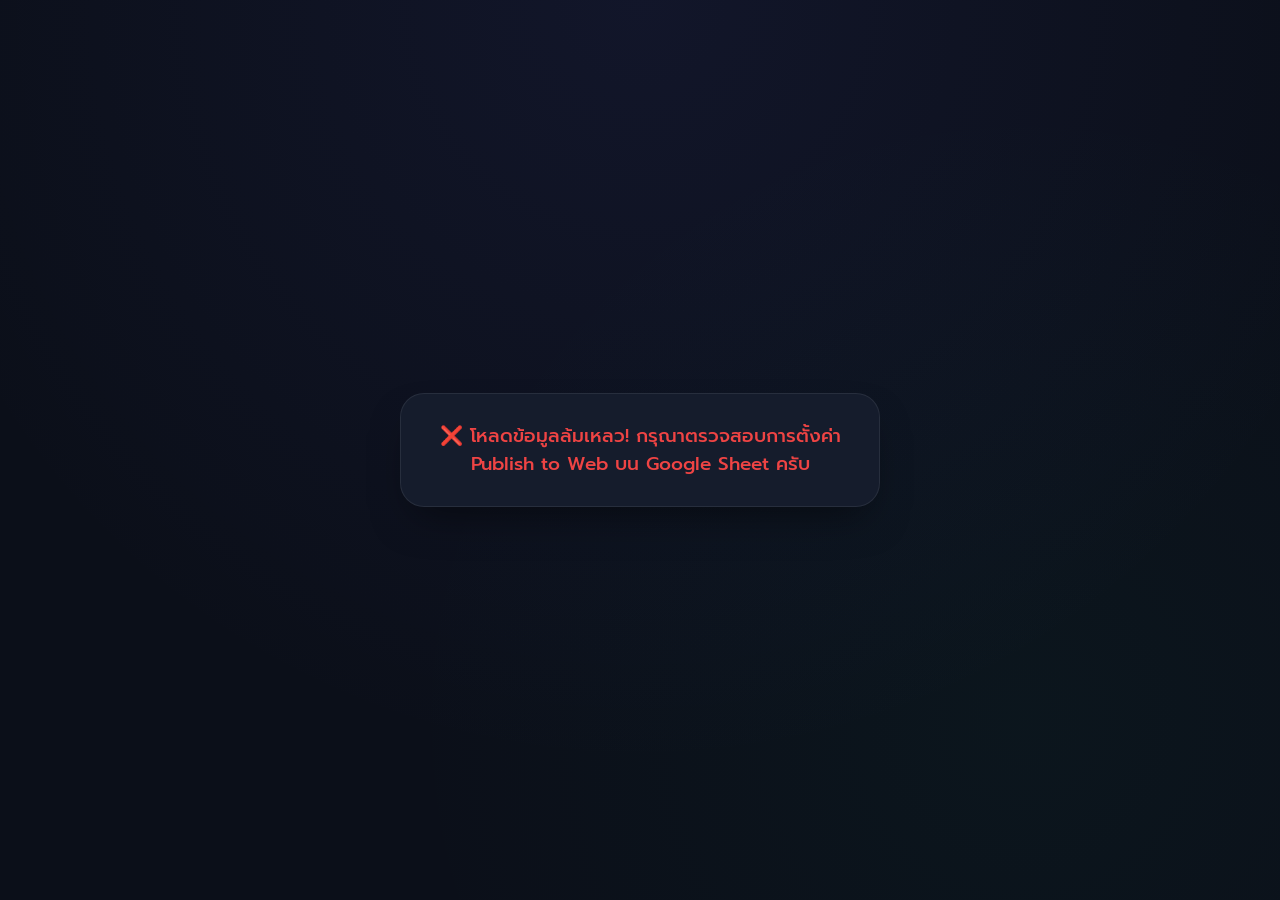
<file: index.html>
<!DOCTYPE html>
<html>
<head>
  <meta charset="UTF-8">
  <meta name="viewport" content="width=device-width, initial-scale=1.0">
  <title>คลังข้อสอบกฎหมายภาษี</title>
  <link rel="preconnect" href="https://fonts.googleapis.com">
  <link rel="preconnect" href="https://fonts.gstatic.com" crossorigin>
  <link href="https://fonts.googleapis.com/css2?family=Prompt:wght@300;400;500;600;700&display=swap" rel="stylesheet">
  
  <style>
    :root {
      --bg-color: #0b0f19;
      --card-bg: #151c2c;
      --card-border: rgba(255, 255, 255, 0.08);
      --text-main: #f3f4f6;
      --text-muted: #9ca3af;
      
      --theme-color: #6366f1;
      --theme-glow: rgba(99, 102, 241, 0.25);
      
      --success-color: #10b981;
      --success-bg: rgba(16, 185, 129, 0.15);
      --success-border: #059669;
      
      --wrong-color: #ef4444;
      --wrong-bg: rgba(239, 68, 68, 0.15);
      --wrong-border: #dc2626;
    }

    * {
      box-sizing: border-box;
      margin: 0;
      padding: 0;
      font-family: 'Prompt', sans-serif;
      -webkit-tap-highlight-color: transparent;
    }

    body {
      background-color: var(--bg-color);
      color: var(--text-main);
      padding: 20px 16px;
      display: flex;
      justify-content: center;
      align-items: center;
      min-height: 100vh;
      background-image: 
        radial-gradient(circle at 50% 0%, rgba(99, 102, 241, 0.08) 0%, transparent 70%),
        radial-gradient(circle at 80% 80%, rgba(16, 185, 129, 0.04) 0%, transparent 50%);
    }

    .container {
      width: 100%;
      max-width: 480px;
    }

    /* Card Components */
    .menu-view, .quiz-card, .summary-card, .loading-view {
      background: var(--card-bg);
      border: 1px solid var(--card-border);
      border-radius: 24px;
      padding: 28px 22px;
      box-shadow: 0 20px 40px -15px rgba(0, 0, 0, 0.5);
      backdrop-filter: blur(10px);
    }

    /* Top Header Bar */
    .menu-header-bar {
      display: flex;
      align-items: center;
      gap: 12px;
      margin-bottom: 6px;
    }

    .btn-icon-back {
      background: rgba(255, 255, 255, 0.06);
      border: 1px solid var(--card-border);
      color: var(--text-main);
      width: 38px;
      height: 38px;
      border-radius: 12px;
      font-size: 18px;
      display: flex;
      align-items: center;
      justify-content: center;
      cursor: pointer;
      transition: all 0.2s ease;
      flex-shrink: 0;
    }

    .btn-icon-back:hover {
      background: rgba(255, 255, 255, 0.12);
      transform: translateX(-2px);
    }

    .menu-title {
      font-size: 20px;
      font-weight: 700;
      color: #ffffff;
      letter-spacing: -0.5px;
      line-height: 1.2;
    }

    .menu-subtitle {
      font-size: 13px;
      color: var(--text-muted);
      margin-bottom: 20px;
    }

    /* Controls Config */
    .config-section {
      background: rgba(0, 0, 0, 0.25);
      border: 1px solid var(--card-border);
      border-radius: 18px;
      padding: 16px;
      margin-bottom: 20px;
    }

    .config-row {
      display: flex;
      justify-content: space-between;
      align-items: center;
      margin-bottom: 12px;
    }
    .config-row:last-child { margin-bottom: 0; }

    .config-label {
      font-size: 13px;
      font-weight: 500;
      color: var(--text-main);
    }

    .limit-selector {
      display: flex;
      gap: 6px;
    }

    .limit-btn {
      padding: 5px 10px;
      border-radius: 8px;
      font-size: 12px;
      font-weight: 500;
      border: 1px solid var(--card-border);
      background: rgba(255, 255, 255, 0.05);
      color: var(--text-muted);
      cursor: pointer;
      transition: all 0.2s;
    }

    .limit-btn.active {
      background: var(--theme-color);
      color: #ffffff;
      border-color: var(--theme-color);
      box-shadow: 0 0 12px var(--theme-glow);
    }

    /* Toggle Switch */
    .switch {
      position: relative;
      display: inline-block;
      width: 42px;
      height: 22px;
    }
    .switch input { opacity: 0; width: 0; height: 0; }
    .slider {
      position: absolute;
      cursor: pointer;
      top: 0; left: 0; right: 0; bottom: 0;
      background-color: rgba(255, 255, 255, 0.1);
      transition: .3s;
      border-radius: 20px;
      border: 1px solid var(--card-border);
    }
    .slider:before {
      position: absolute;
      content: "";
      height: 16px; width: 16px;
      left: 2px; bottom: 2px;
      background-color: var(--text-muted);
      transition: .3s;
      border-radius: 50%;
    }
    input:checked + .slider { background-color: var(--theme-color); }
    input:checked + .slider:before { 
      transform: translateX(20px); 
      background-color: #ffffff;
    }

    .mode-section-title {
      font-size: 12px;
      font-weight: 600;
      text-transform: uppercase;
      letter-spacing: 0.8px;
      color: var(--text-muted);
      text-align: left;
      margin-bottom: 12px;
    }

    .menu-list {
      display: flex;
      flex-direction: column;
      gap: 10px;
      max-height: 42vh;
      overflow-y: auto;
      padding-right: 2px;
    }

    .menu-btn {
      width: 100%;
      padding: 14px 16px;
      border-radius: 14px;
      border: 1px solid var(--card-border);
      background: rgba(255, 255, 255, 0.03);
      color: var(--text-main);
      font-size: 14px;
      font-weight: 500;
      text-align: left;
      cursor: pointer;
      display: flex;
      align-items: center;
      justify-content: space-between;
      transition: all 0.2s ease;
    }

    .menu-btn:hover {
      background: rgba(255, 255, 255, 0.07);
      border-color: rgba(255, 255, 255, 0.2);
      transform: translateY(-1px);
    }

    .menu-btn-all {
      border-color: rgba(99, 102, 241, 0.3);
      background: rgba(99, 102, 241, 0.08);
    }

    .badge-count {
      font-size: 11px;
      background: rgba(255, 255, 255, 0.08);
      padding: 3px 8px;
      border-radius: 8px;
      color: var(--text-muted);
    }

    /* Progress & Timer */
    .progress-container {
      width: 100%;
      height: 4px;
      background-color: rgba(255, 255, 255, 0.08);
      border-radius: 2px;
      margin-bottom: 16px;
      overflow: hidden;
    }

    .progress-bar {
      height: 100%;
      width: 0%;
      background: linear-gradient(90deg, var(--theme-color), #818cf8);
      box-shadow: 0 0 10px var(--theme-glow);
      transition: width 0.3s ease;
    }

    .timer-bar-container {
      width: 100%;
      height: 3px;
      background-color: transparent;
      margin-top: -12px;
      margin-bottom: 16px;
      display: none;
      overflow: hidden;
    }

    .timer-bar-fill {
      height: 100%;
      width: 100%;
      background-color: #f59e0b;
      box-shadow: 0 0 8px rgba(245, 158, 11, 0.5);
    }

    /* Quiz Gameplay UI */
    .quiz-header-meta {
      display: flex;
      justify-content: space-between;
      align-items: center;
      margin-bottom: 16px;
    }

    .question-number {
      font-size: 11px;
      font-weight: 700;
      color: var(--theme-color);
      letter-spacing: 1px;
    }

    .header-badges {
      display: flex;
      gap: 6px;
      align-items: center;
    }

    .streak-badge {
      font-size: 11px;
      font-weight: 700;
      background: linear-gradient(135deg, #f59e0b, #ef4444);
      color: white;
      padding: 3px 10px;
      border-radius: 20px;
      display: none;
      box-shadow: 0 0 10px rgba(245, 158, 11, 0.3);
    }

    .score-badge {
      font-size: 11px;
      font-weight: 600;
      background: rgba(99, 102, 241, 0.15);
      border: 1px solid rgba(99, 102, 241, 0.3);
      color: #a5b4fc;
      padding: 3px 10px;
      border-radius: 20px;
    }

    .question-text {
      font-size: 16px;
      font-weight: 500;
      line-height: 1.6;
      color: #ffffff;
      margin-bottom: 20px;
    }

    .options-list {
      list-style: none;
      display: flex;
      flex-direction: column;
      gap: 10px;
    }

    .option-item {
      border: 1px solid var(--card-border);
      border-radius: 14px;
      padding: 14px 16px;
      font-size: 13.5px;
      background: rgba(255, 255, 255, 0.02);
      color: var(--text-main);
      display: flex;
      justify-content: space-between;
      align-items: center;
      cursor: pointer;
      transition: all 0.2s ease;
    }

    .option-item.selectable:hover {
      border-color: var(--theme-color);
      background: rgba(99, 102, 241, 0.08);
      transform: translateX(2px);
    }

    .option-item.correct {
      border-color: var(--success-border) !important;
      background: var(--success-bg) !important;
      color: #a7f3d0;
    }

    .option-item.wrong {
      border-color: var(--wrong-border) !important;
      background: var(--wrong-bg) !important;
      color: #fca5a5;
    }

    .option-item.faded { opacity: 0.35; }

    .explanation-box {
      margin-top: 18px;
      padding: 14px 16px;
      border-radius: 12px;
      background: rgba(0, 0, 0, 0.3);
      border: 1px rgba(255, 255, 255, 0.1) solid;
      font-size: 12.5px;
      line-height: 1.6;
      color: #d1d5db;
    }

    /* Actions Footer */
    .footer-actions {
      display: flex;
      justify-content: space-between;
      align-items: center;
      gap: 10px;
      margin-top: 16px;
    }

    .btn {
      padding: 12px 18px;
      border-radius: 12px;
      font-size: 13.5px;
      font-weight: 600;
      cursor: pointer;
      border: none;
      transition: all 0.2s ease;
    }

    .btn-prev { 
      background: rgba(255, 255, 255, 0.05); 
      color: var(--text-muted); 
      border: 1px solid var(--card-border);
    }
    .btn-prev:disabled { opacity: 0.2; cursor: not-allowed; }
    
    .btn-next { 
      background: var(--theme-color); 
      color: white; 
      flex-grow: 1; 
      box-shadow: 0 4px 15px var(--theme-glow);
    }
    .btn-next:hover { opacity: 0.9; }

    .btn-home { 
      background: rgba(255, 255, 255, 0.05); 
      color: var(--text-main); 
      border: 1px solid var(--card-border); 
    }

    /* Summary Card */
    .summary-card { text-align: center; }
    .summary-icon { font-size: 48px; margin-bottom: 8px; }
    .summary-title { font-size: 18px; font-weight: 700; margin-bottom: 12px; color: #fff; }

    .rank-badge-box {
      display: inline-block;
      margin: 6px auto 16px auto;
      background: rgba(245, 158, 11, 0.1);
      color: #fcd34d;
      padding: 6px 16px;
      border-radius: 20px;
      font-size: 13px;
      font-weight: 600;
      border: 1px solid rgba(245, 158, 11, 0.3);
    }

    .summary-score-box {
      font-size: 42px;
      font-weight: 700;
      color: var(--theme-color);
      margin: 8px 0px;
    }
    .summary-score-box span { font-size: 16px; color: var(--text-muted); }
    .summary-info-text { font-size: 13px; color: var(--text-muted); margin-bottom: 20px; }

    .loading-view { text-align: center; }
  </style>
</head>
<body>

  <div class="container">
    
    <div id="loading-area" class="loading-view">
      <h3 style="font-weight: 500; color: var(--text-main);">⚡ LOADING SYSTEM...</h3>
    </div>
    
    <!-- Main Category Menu View -->
    <div id="menu-area" class="menu-view" style="display: none;">
      <div class="menu-header-bar">
        <!-- ปุ่มลูกศรย้อนกลับซ้ายบน (แสดงเฉพาะเมื่ออยู่หน้าชุดย่อย) -->
        <button id="back-to-cat-btn" class="btn-icon-back" style="display: none;" onclick="renderCategoryMenu()">←</button>
        <h2 class="menu-title" id="menu-title-text">คลังข้อสอบกฎหมายภาษี</h2>
      </div>
      <p class="menu-subtitle" id="menu-subtitle-text">เลือกหมวดหมู่ที่ต้องการฝึกฝน</p>
      
      <div class="config-section">
        <div class="config-row">
          <div class="config-label">⏱️ จับเวลา 60 วินาทีต่อข้อ</div>
          <label class="switch">
            <input type="checkbox" id="timer-toggle-input" checked>
            <span class="slider"></span>
          </label>
        </div>
        <div class="config-row">
          <div class="config-label">🔀 เปิดโหมดสุ่มคำถาม</div>
          <label class="switch">
            <input type="checkbox" id="shuffle-toggle-input">
            <span class="slider"></span>
          </label>
        </div>
        <div class="config-row">
          <div class="config-label">🎯 จำนวนข้อต่อรอบ</div>
          <div class="limit-selector">
            <button class="limit-btn active" onclick="setLimit(10, this)">10 ข้อ</button>
            <button class="limit-btn" onclick="setLimit(20, this)">20 ข้อ</button>
            <button class="limit-btn" onclick="setLimit('all', this)">ทั้งหมด</button>
          </div>
        </div>
      </div>

      <div class="mode-section-title" id="section-header-title">📂 หมวดหมู่หลัก</div>
      
      <div id="dynamic-menu-list" class="menu-list"></div>
    </div>

    <!-- Quiz Area -->
    <div id="quiz-area" style="display: none;">
      <div class="progress-container">
        <div class="progress-bar" id="progress-bar"></div>
      </div>
      
      <div class="timer-bar-container" id="timer-bar-container">
        <div class="timer-bar-fill" id="timer-bar-fill"></div>
      </div>

      <div class="quiz-card">
        <div class="quiz-header-meta">
          <div class="question-number" id="question-idx">QUESTION 1</div>
          <div class="header-badges">
            <div class="streak-badge" id="streak-badge">⚡ COMBO x0</div>
            <div class="score-badge" id="live-score">คะแนน: 0</div>
          </div>
        </div>
        <div class="question-text" id="question-text">กำลังโหลด...</div>
        
        <ul class="options-list" id="options-container"></ul>
        
        <div class="explanation-box" id="explanation-box" style="display: none;">
          <strong>💡 เกร็ดความรู้เพิ่มเติม:</strong> <span id="explanation-text"></span>
        </div>
      </div>

      <div style="text-align: center; font-size: 12px; color: var(--text-muted); font-weight: 500; margin-top: 14px;" id="progress-text">ข้อที่ 1</div>

      <div class="footer-actions">
        <button class="btn btn-home" onclick="goHome()">หน้าแรก</button>
        <button class="btn btn-prev" id="prev-btn" onclick="prevQuestion()">ก่อนหน้า</button>
        <button class="btn btn-next" id="next-btn" onclick="nextQuestion()">ข้อถัดไป</button>
      </div>
    </div>

    <!-- Summary Area -->
    <div id="summary-area" class="summary-card" style="display: none;">
      <div class="summary-icon" id="summary-rank-icon">🎺</div>
      <h2 class="summary-title" id="summary-cat-title">สรุปผลคะแนน</h2>
      
      <div class="rank-badge-box" id="rank-badge-text">ยศ: กำลังคำนวณ...</div>
      
      <div class="summary-score-box" id="final-score-text">0 <span>/ 5 คะแนน</span></div>
      <div class="summary-info-text" id="summary-max-streak-text">ทำคอมโบสูงสุด: 0 ข้อต่อเนื่อง ⚡</div>
      
      <button class="btn btn-next" style="width:100%;" onclick="goHome()">กลับสู่หน้าแรก</button>
    </div>
    
  </div>

  <script>
    (function checkExpiry() {
  const EXPIRY_DATE = new Date("2030-12-31T23:59:59").getTime(); 
  const NOW = new Date().getTime();

  if (NOW > EXPIRY_DATE) {
    // ฟังก์ชันสำหรับเขียนทับหน้าจอ
    const showExpiredUI = () => {
      document.body.innerHTML = `
        <div style="
          display: flex; 
          flex-direction: column;
          justify-content: center; 
          align-items: center; 
          height: 100vh; 
          margin: 0;
          background-color: #1a1a1a; 
          color: #ff4d4d; 
          font-family: sans-serif; 
          text-align: center; 
          padding: 20px;
          box-sizing: border-box;
        ">
          <div style="font-size: 60px; margin-bottom: 20px;">⛔</div>
          <h1 style="margin: 0 0 10px 0; font-size: 24px;">ลิงก์นี้หมดอายุการใช้งานแล้ว</h1>
          <p style="color: #ccc; font-size: 16px; margin: 0;">สิทธิ์การเข้าทำข้อสอบสิ้นสุดลงแล้ว กรุณาติดต่อผู้ดูแลระบบ</p>
        </div>
      `;
    };

    // เช็กว่า body พร้อมรึยัง ถ้าพร้อมแล้วสั่งเปลี่ยนทันที ถ้ายังไม่พร้อมให้รอ DOMContentLoaded
    if (document.body) {
      showExpiredUI();
    } else {
      window.addEventListener('DOMContentLoaded', showExpiredUI);
    }

    // หยุดการทำงานสคริปต์อื่น
    throw new Error("Link has expired.");
  }
})();
    const SHEET_CSV_URL = "https://docs.google.com/spreadsheets/d/e/2PACX-1vQuMnB4WVo_51sAPiUUK3iMW1rgRHWG8L8MLPjJIH1whDLhNSLuPCJyAFzqdNf_ZA7Re6EnPTGZlWOr/pub?gid=93206298&single=true&output=csv";

    let allData = [];
    let filteredData = [];
    let currentIndex = 0;
    let currentCategoryName = "";
    let selectedCategory = ""; 
    let hasAnswered = false; 
    let maxQuestionsLimit = 10; 
    
    let totalScore = 0;
    let answeredQuestions = {}; 
    let currentStreak = 0;
    let maxStreak = 0;
    let isTimerEnabled = true;
    let isShuffleMode = false;
    const FIXED_TIME = 60; 
    let timerInterval = null;
    let audioCtx = null;

    function initAudio() { if (!audioCtx) { audioCtx = new (window.AudioContext || window.webkitAudioContext)(); } }

    function playSound(type) {
      try {
        initAudio(); if (!audioCtx) return;
        const now = audioCtx.currentTime;
        if (type === 'correct') {
          let osc = audioCtx.createOscillator(); let gain = audioCtx.createGain();
          osc.connect(gain); gain.connect(audioCtx.destination); osc.type = 'sine';
          osc.frequency.setValueAtTime(587.33, now); osc.frequency.setValueAtTime(880, now + 0.08);
          gain.gain.setValueAtTime(0.12, now); gain.gain.exponentialRampToValueAtTime(0.01, now + 0.3);
          osc.start(now); osc.stop(now + 0.3);
        } else if (type === 'wrong') {
          let osc = audioCtx.createOscillator(); let gain = audioCtx.createGain();
          osc.connect(gain); gain.connect(audioCtx.destination); osc.type = 'sawtooth';
          osc.frequency.setValueAtTime(180, now); osc.frequency.linearRampToValueAtTime(110, now + 0.25);
          gain.gain.setValueAtTime(0.1, now); gain.gain.exponentialRampToValueAtTime(0.01, now + 0.3);
          osc.start(now); osc.stop(now + 0.3);
        } else if (type === 'fire') {
          let osc = audioCtx.createOscillator(); let gain = audioCtx.createGain();
          osc.connect(gain); gain.connect(audioCtx.destination); osc.type = 'sine';
          osc.frequency.setValueAtTime(880, now); osc.frequency.exponentialRampToValueAtTime(1760, now + 0.12);
          gain.gain.setValueAtTime(0.12, now); gain.gain.exponentialRampToValueAtTime(0.01, now + 0.15);
          osc.start(now); osc.stop(now + 0.15);
        } else if (type === 'tada') {
          const notes = [261.63, 329.63, 392.00, 523.25];
          notes.forEach(freq => {
            let osc1 = audioCtx.createOscillator(); let gain1 = audioCtx.createGain();
            osc1.type = 'triangle'; osc1.frequency.setValueAtTime(freq, now);
            osc1.connect(gain1); gain1.connect(audioCtx.destination);
            gain1.gain.setValueAtTime(0.08, now); gain1.gain.linearRampToValueAtTime(0.001, now + 0.15);
            osc1.start(now); osc1.stop(now + 0.15);
          });
        }
      } catch (e) { console.log(e); }
    }

    window.onload = function() {
      document.body.addEventListener('click', initAudio, { once: true });
      loadDataFromSheet();
    };

    function setLimit(value, btnElement) {
      maxQuestionsLimit = value;
      const buttons = document.querySelectorAll('.limit-btn');
      buttons.forEach(b => b.classList.remove('active'));
      btnElement.classList.add('active');
    }

    function parseCSV(text) {
      let lines = []; let row = [""]; let inQuotes = false;
      for (let i = 0; i < text.length; i++) {
        let c = text[i]; let next = text[i+1];
        if (c === '"') {
          if (inQuotes && next === '"') { row[row.length - 1] += '"'; i++; }
          else { inQuotes = !inQuotes; }
        } else if (c === ',' && !inQuotes) { row.push(''); }
        else if ((c === '\r' || c === '\n') && !inQuotes) {
          if (c === '\r' && next === '\n') { i++; }
          lines.push(row); row = [''];
        } else { row[row.length - 1] += c; }
      }
      if (row.length > 1 || row[0] !== '') lines.push(row);
      return lines;
    }

    function loadDataFromSheet() {
      fetch(SHEET_CSV_URL)
        .then(response => {
          if (!response.ok) throw new Error("Network error");
          return response.text();
        })
        .then(text => {
          let csvData = parseCSV(text);
          if (csvData.length <= 1) {
            showErrorUI("⚠️ ไม่พบข้อมูลข้อสอบในตารางครับ");
            return;
          }

          allData = [];
          let hasSubSetCol = csvData[0].length >= 9; 

          for (let i = 1; i < csvData.length; i++) {
            let row = csvData[i];
            let cat = row[0] ? row[0].trim() : "ทั่วไป";
            let sub = "ชุดหลัก";
            let qIdx = 1, optIdx = 2, ansIdx = 6, expIdx = 7;

            if (hasSubSetCol) {
              sub = row[1] ? row[1].trim() : "ชุดหลัก";
              qIdx = 2; optIdx = 3; ansIdx = 7; expIdx = 8;
            }

            if (!row[qIdx] || row[qIdx].trim() === "") continue;

            allData.push({
              category: cat,
              subset: sub,
              question: row[qIdx].trim(),
              options: [
                row[optIdx] ? row[optIdx].trim() : "", 
                row[optIdx+1] ? row[optIdx+1].trim() : "", 
                row[optIdx+2] ? row[optIdx+2].trim() : "", 
                row[optIdx+3] ? row[optIdx+3].trim() : ""
              ],
              correctAnswer: row[ansIdx] ? row[ansIdx].trim() : "",
              explanation: row[expIdx] ? row[expIdx].trim() : ""
            });
          }

          if (allData.length === 0) {
            showErrorUI("⚠️ ไม่พบข้อสอบที่สมบูรณ์ในตารางครับ");
            return;
          }

          document.getElementById('loading-area').style.display = 'none';
          document.getElementById('menu-area').style.display = 'block';
          renderCategoryMenu();
        })
        .catch(err => {
          console.error(err);
          showErrorUI("❌ โหลดข้อมูลล้มเหลว! กรุณาตรวจสอบการตั้งค่า Publish to Web บน Google Sheet ครับ");
        });
    }

    function showErrorUI(msg) {
      document.getElementById('loading-area').innerHTML = `<h3 style='color:#ef4444; line-height:1.5; font-weight:500;'>${msg}</h3>`;
    }

    function getCategoryEmoji(catName) {
      const name = catName.toLowerCase();
      if (name.includes('ภาษีเงินได้บุคคลธรรมดา') || name.includes('ภ.ง.ด.')) return '👤';
      if (name.includes('ภาษีเงินได้นิติบุคคล')) return '🏢';
      if (name.includes('มูลค่าเพิ่ม') || name.includes('vat')) return '🏷️';
      if (name.includes('หัก ณ ที่จ่าย')) return '✂️';
      if (name.includes('ธุรกิจเฉพาะ')) return '💼';
      if (name.includes('อากรแสตมป์')) return '✉️';
      return '📁';
    }

    /* STEP 1: หน้าหมวดหมู่หลัก */
    function renderCategoryMenu() {
      const container = document.getElementById('dynamic-menu-list');
      container.innerHTML = '';
      
      document.getElementById('menu-title-text').innerText = "คลังข้อสอบกฎหมายภาษี";
      document.getElementById('menu-subtitle-text').innerText = "เลือกหมวดหมู่ที่ต้องการฝึกฝน";
      document.getElementById('section-header-title').innerText = "📂 หมวดหมู่หลัก";
      document.getElementById('back-to-cat-btn').style.display = "none"; // ซ่อนลูกศรเมื่ออยู่หน้าแรก

      const categories = [...new Set(allData.map(item => item.category))];

      if (categories.length > 1) {
        const btnAll = document.createElement('button');
        btnAll.className = 'menu-btn menu-btn-all';
        btnAll.onclick = function() { startQuiz("ทุกหมวดหมู่คละกัน", "ทั้งหมด"); };
        btnAll.innerHTML = `<span>🔥 คละข้อสอบทุกหมวดหมู่</span> <span class="badge-count" style="background:rgba(99,102,241,0.2); color:#a5b4fc;">${allData.length} ข้อ</span>`;
        container.appendChild(btnAll);
      }

      categories.forEach((cat) => {
        const catCount = allData.filter(q => q.category === cat).length;
        const emoji = getCategoryEmoji(cat);
        
        const btn = document.createElement('button');
        btn.className = 'menu-btn';
        btn.onclick = function() { renderSubSetMenu(cat); };
        btn.innerHTML = `
          <span style="font-weight:600; color:#ffffff;">${emoji} ${cat}</span> 
          <div style="display:flex; align-items:center; gap:8px;">
            <span class="badge-count">${catCount} ข้อ</span>
            <span style="color:var(--text-muted); font-size:12px;">❯</span>
          </div>
        `;
        container.appendChild(btn);
      });
    }

    /* STEP 2: หน้าเลือกชุดย่อย (แสดงลูกศรมุมซ้ายบน) */
    function renderSubSetMenu(catName) {
      selectedCategory = catName;
      const container = document.getElementById('dynamic-menu-list');
      container.innerHTML = '';

      const emoji = getCategoryEmoji(catName);
      document.getElementById('menu-title-text').innerText = `${emoji} ${catName}`;
      document.getElementById('menu-subtitle-text').innerText = "เลือกชุดข้อสอบย่อย";
      document.getElementById('section-header-title').innerText = "📝 ชุดข้อสอบ";
      document.getElementById('back-to-cat-btn').style.display = "flex"; // แสดงลูกศรย้อนกลับที่มุมซ้ายบน

      const catItems = allData.filter(q => q.category === catName);
      const subSets = [...new Set(catItems.map(item => item.subset))];

      if (subSets.length > 1) {
        const btnAllSub = document.createElement('button');
        btnAllSub.className = 'menu-btn menu-btn-all';
        btnAllSub.onclick = function() { startQuiz(catName, "ทั้งหมด"); };
        btnAllSub.innerHTML = `<span>⚡ คละข้อสอบทุกชุดในหมวดนี้</span> <span class="badge-count" style="background:rgba(99,102,241,0.2); color:#a5b4fc;">${catItems.length} ข้อ</span>`;
        container.appendChild(btnAllSub);
      }

      subSets.forEach(sub => {
        const subItemsCount = catItems.filter(q => q.subset === sub).length;
        const btnSub = document.createElement('button');
        btnSub.className = 'menu-btn';
        btnSub.onclick = function() { startQuiz(catName, sub); };
        btnSub.innerHTML = `<span>📄 ${sub}</span> <span class="badge-count">${subItemsCount} ข้อ</span>`;
        container.appendChild(btnSub);
      });
    }

    function startQuiz(category, subSet = "ทั้งหมด") {
      initAudio();
      currentCategoryName = (subSet !== "ทั้งหมด" && subSet !== "ชุดหลัก") ? `${category} (${subSet})` : category;
      isShuffleMode = document.getElementById('shuffle-toggle-input').checked;
      
      let baseData = [];
      if (category === "ทุกหมวดหมู่คละกัน") {
        baseData = [...allData];
      } else if (subSet === "ทั้งหมด") {
        baseData = allData.filter(q => q.category === category);
      } else {
        baseData = allData.filter(q => q.category === category && q.subset === subSet);
      }
      
      if (isShuffleMode) {
        baseData = baseData.map(q => {
          let shuffledOptions = [...q.options].sort(() => Math.random() - 0.5);
          return { ...q, options: shuffledOptions };
        }).sort(() => Math.random() - 0.5);
      }

      if (maxQuestionsLimit !== 'all' && baseData.length > maxQuestionsLimit) {
        filteredData = baseData.slice(0, parseInt(maxQuestionsLimit));
      } else {
        filteredData = baseData;
      }

      isTimerEnabled = document.getElementById('timer-toggle-input').checked;
      currentIndex = 0; totalScore = 0; currentStreak = 0; maxStreak = 0; answeredQuestions = {}; 

      document.getElementById('menu-area').style.display = 'none';
      document.getElementById('quiz-area').style.display = 'block';
      showQuestion();
    }

    function showQuestion() {
      clearInterval(timerInterval);
      const currentQuiz = filteredData[currentIndex];
      const progressPercent = ((currentIndex) / filteredData.length) * 100;
      document.getElementById('progress-bar').style.width = progressPercent + '%';
      
      let modeTag = isShuffleMode ? " [โหมดสุ่ม] • " : " [โหมดเรียง] • ";
      document.getElementById('question-idx').innerText = `${currentCategoryName.toUpperCase()}${modeTag}QUESTION ${currentIndex + 1}`;
      document.getElementById('question-text').innerText = currentQuiz.question;
      document.getElementById('progress-text').innerText = `ข้อที่ ${currentIndex + 1} จากทั้งหมด ${filteredData.length} ข้อในรอบนี้`;
      document.getElementById('live-score').innerText = `คะแนน: ${totalScore}`;

      updateStreakUI(); 
      document.getElementById('explanation-box').style.display = 'none';
      document.getElementById('prev-btn').disabled = (currentIndex === 0);
      document.getElementById('next-btn').innerText = (currentIndex === filteredData.length - 1) ? "ดูสรุปคะแนน" : "ข้อถัดไป";

      const optionsContainer = document.getElementById('options-container');
      optionsContainer.innerHTML = '';

      const cachedAnswer = answeredQuestions[currentIndex];
      hasAnswered = cachedAnswer !== undefined;

      if(currentQuiz.options && currentQuiz.options.length > 0) {
        currentQuiz.options.forEach((option) => {
          if(!option || option.trim() === "") return;
          const li = document.createElement('li');
          li.innerHTML = `<span>${option}</span><span class="status-icon"></span>`;
          
          if (!hasAnswered) {
            li.className = 'option-item selectable'; 
            li.onclick = function() {
              if (!hasAnswered) checkAnswer(li, option, currentQuiz.correctAnswer, currentQuiz.explanation, false);
            };
          } else {
            li.className = 'option-item';
            const optionText = option.toString().trim();
            if (optionText === currentQuiz.correctAnswer.trim()) {
              li.classList.add('correct');
              li.querySelector('.status-icon').innerHTML = '<span style="color:#10b981; font-weight:bold; margin-left:10px;">✓</span>';
            } else if (cachedAnswer.isTimeout) {
              li.classList.add('faded');
            } else if (optionText === cachedAnswer.selectedText) {
              li.classList.add('wrong');
              li.querySelector('.status-icon').innerHTML = '<span style="color:#ef4444; font-weight:bold; margin-left:10px;">✗</span>';
            } else { li.classList.add('faded'); }
          }
          optionsContainer.appendChild(li);
        });
      }

      if (hasAnswered) {
        if (currentQuiz.explanation && currentQuiz.explanation.trim() !== "") {
          document.getElementById('explanation-text').innerText = currentQuiz.explanation;
          document.getElementById('explanation-box').style.display = 'block';
        }
      } else {
        if (isTimerEnabled) startCountdown();
        else document.getElementById('timer-bar-container').style.display = 'none';
      }
    }

    function startCountdown() {
      const timerBarContainer = document.getElementById('timer-bar-container');
      const timerBarFill = document.getElementById('timer-bar-fill');
      timerBarContainer.style.display = 'block'; timerBarFill.style.width = '100%';
      timerBarFill.style.backgroundColor = '#f59e0b';
      let totalSteps = (FIXED_TIME * 1000) / 100; let currentStep = totalSteps;

      timerInterval = setInterval(() => {
        currentStep--; let percentage = (currentStep / totalSteps) * 100;
        timerBarFill.style.width = percentage + '%';
        if (percentage < 30) timerBarFill.style.backgroundColor = '#ef4444';
        if (currentStep <= 0) {
          clearInterval(timerInterval);
          checkAnswer(null, "", filteredData[currentIndex].correctAnswer, filteredData[currentIndex].explanation, true);
        }
      }, 100);
    }

    function checkAnswer(selectedElement, selectedOption, correctAnswer, explanation, isTimeout) {
      clearInterval(timerInterval); hasAnswered = true; 
      const isCorrect = !isTimeout && (selectedOption.toString().trim() === correctAnswer.trim());
      
      answeredQuestions[currentIndex] = {
        selectedText: isTimeout ? "" : selectedOption.toString().trim(),
        isCorrect: isCorrect, isTimeout: isTimeout
      };

      if (isCorrect) {
        totalScore++; currentStreak++;
        if (currentStreak > maxStreak) maxStreak = currentStreak;
        if (currentStreak >= 2) playSound('fire'); else playSound('correct');
      } else { currentStreak = 0; playSound('wrong'); }
      
      document.getElementById('live-score').innerText = `คะแนน: ${totalScore}`;
      updateStreakUI(); 

      const items = document.getElementById('options-container').getElementsByTagName('li');
      for (let item of items) {
        item.classList.remove('selectable'); 
        const itemText = item.querySelector('span').innerText.trim();
        if (correctAnswer && itemText === correctAnswer.trim()) {
          item.classList.add('correct');
          item.querySelector('.status-icon').innerHTML = '<span style="color:#10b981; font-weight:bold; margin-left:10px;">✓</span>';
        } else if (!isTimeout && item === selectedElement) {
          item.classList.add('wrong');
          item.querySelector('.status-icon').innerHTML = '<span style="color:#ef4444; font-weight:bold; margin-left:10px;">✗</span>';
        } else { item.classList.add('faded'); }
      }

      if (isTimeout) document.getElementById('question-text').innerHTML = `<span style="color:#ef4444; font-weight:bold;">⏱️ หมดเวลา 20 วินาที!</span><br><br>` + filteredData[currentIndex].question;
      if (explanation && explanation.trim() !== "") {
        document.getElementById('explanation-text').innerText = explanation;
        document.getElementById('explanation-box').style.display = 'block';
      }
    }

    function updateStreakUI() {
      const streakBadge = document.getElementById('streak-badge');
      if (currentStreak >= 2) { streakBadge.innerText = `⚡ COMBO x${currentStreak}`; streakBadge.style.display = 'block'; }
      else { streakBadge.style.display = 'none'; }
    }

    function prevQuestion() { if (currentIndex > 0) { currentIndex--; showQuestion(); } }
    function nextQuestion() {
      if (!hasAnswered) { alert("กรุณาเลือกคำตอบก่อนครับ"); return; }
      if (currentIndex < filteredData.length - 1) { currentIndex++; showQuestion(); } 
      else { showScoreSummary(); }
    }

    function calculateRank(score, total) {
      const percentage = (score / total) * 100;
      if (percentage === 100) return { name: "มึงแม่งมันว่ะจ๊อดดด 👑", icon: "👑" };
      if (percentage >= 80) return { name: "นี่บ้ารึเปล่าเนี่ย 😒", icon: "😒" };
      if (percentage >= 70) return { name: "มันจ้าซะละเกิน 🔥", icon: "🔥" };
      if (percentage >= 60) return { name: "ทำได้ดี แต่ยังไม่พอ 🥴", icon: "🥴" };
      if (percentage >= 50) return { name: "ไปอ่านหนังสือออ!!! อย่ามัวขี้เกียจ 🧐", icon: "🧐" };
      return { name: "โหย แม้งโคตรเหนื่อยเลย กินเหล้าอยู่บ้านก็ดีอยู่แล้ว 🍻", icon: "🍻" };
    }

    function showScoreSummary() {
      clearInterval(timerInterval);
      document.getElementById('quiz-area').style.display = 'none';
      document.getElementById('summary-area').style.display = 'block';
      playSound('tada');

      document.getElementById('summary-cat-title').innerText = `ผลคะแนน: ${currentCategoryName}`;
      document.getElementById('final-score-text').innerHTML = `${totalScore} <span>/ ${filteredData.length} คะแนน</span>`;
      document.getElementById('summary-max-streak-text').innerText = `ทำคอมโบสูงสุดได้: ${maxStreak} ข้อต่อเนื่อง ⚡`;

      const rankResult = calculateRank(totalScore, filteredData.length);
      document.getElementById('summary-rank-icon').innerText = "🎺";
      document.getElementById('rank-badge-text').innerText = `ยศ: ${rankResult.name}`;
    }

    function goHome() {
      clearInterval(timerInterval);
      document.getElementById('quiz-area').style.display = 'none';
      document.getElementById('summary-area').style.display = 'none';
      document.getElementById('menu-area').style.display = 'block';
      renderCategoryMenu();
    }
  </script>
</body>
</html>
</file>
